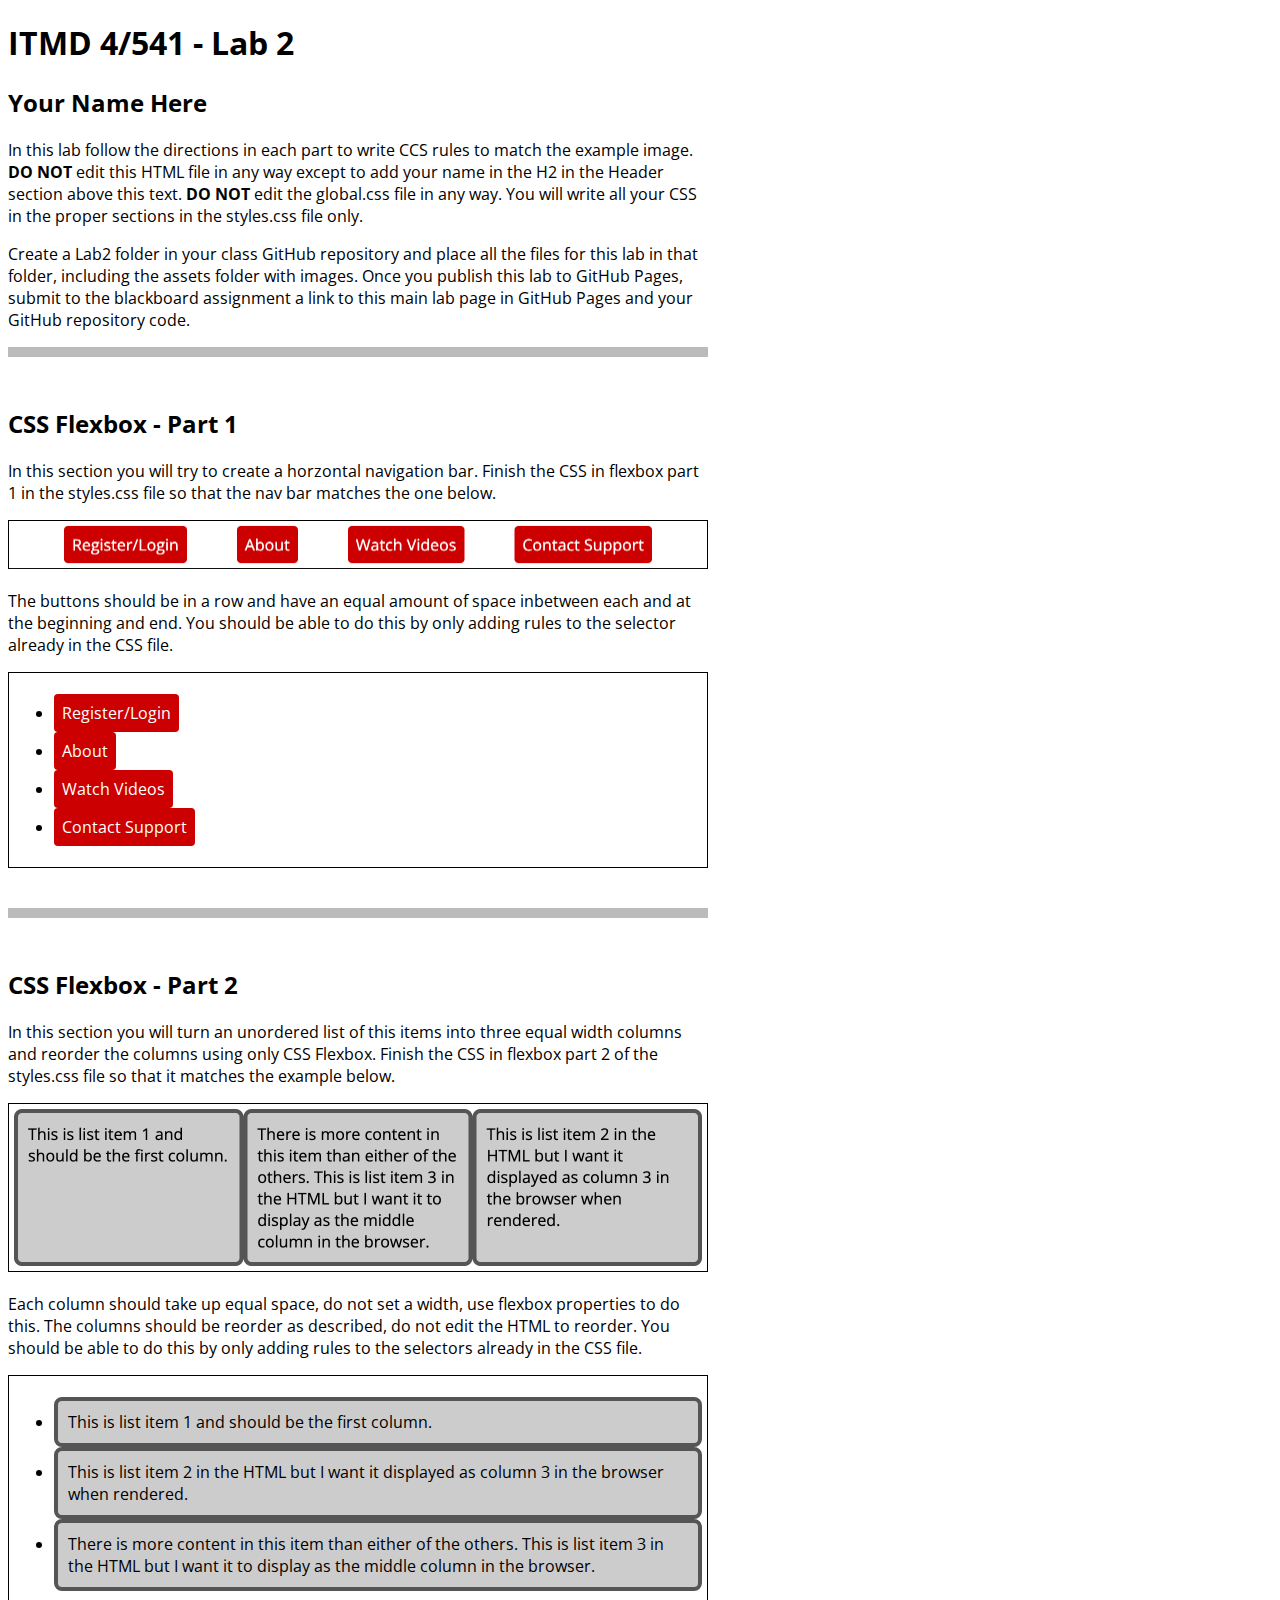
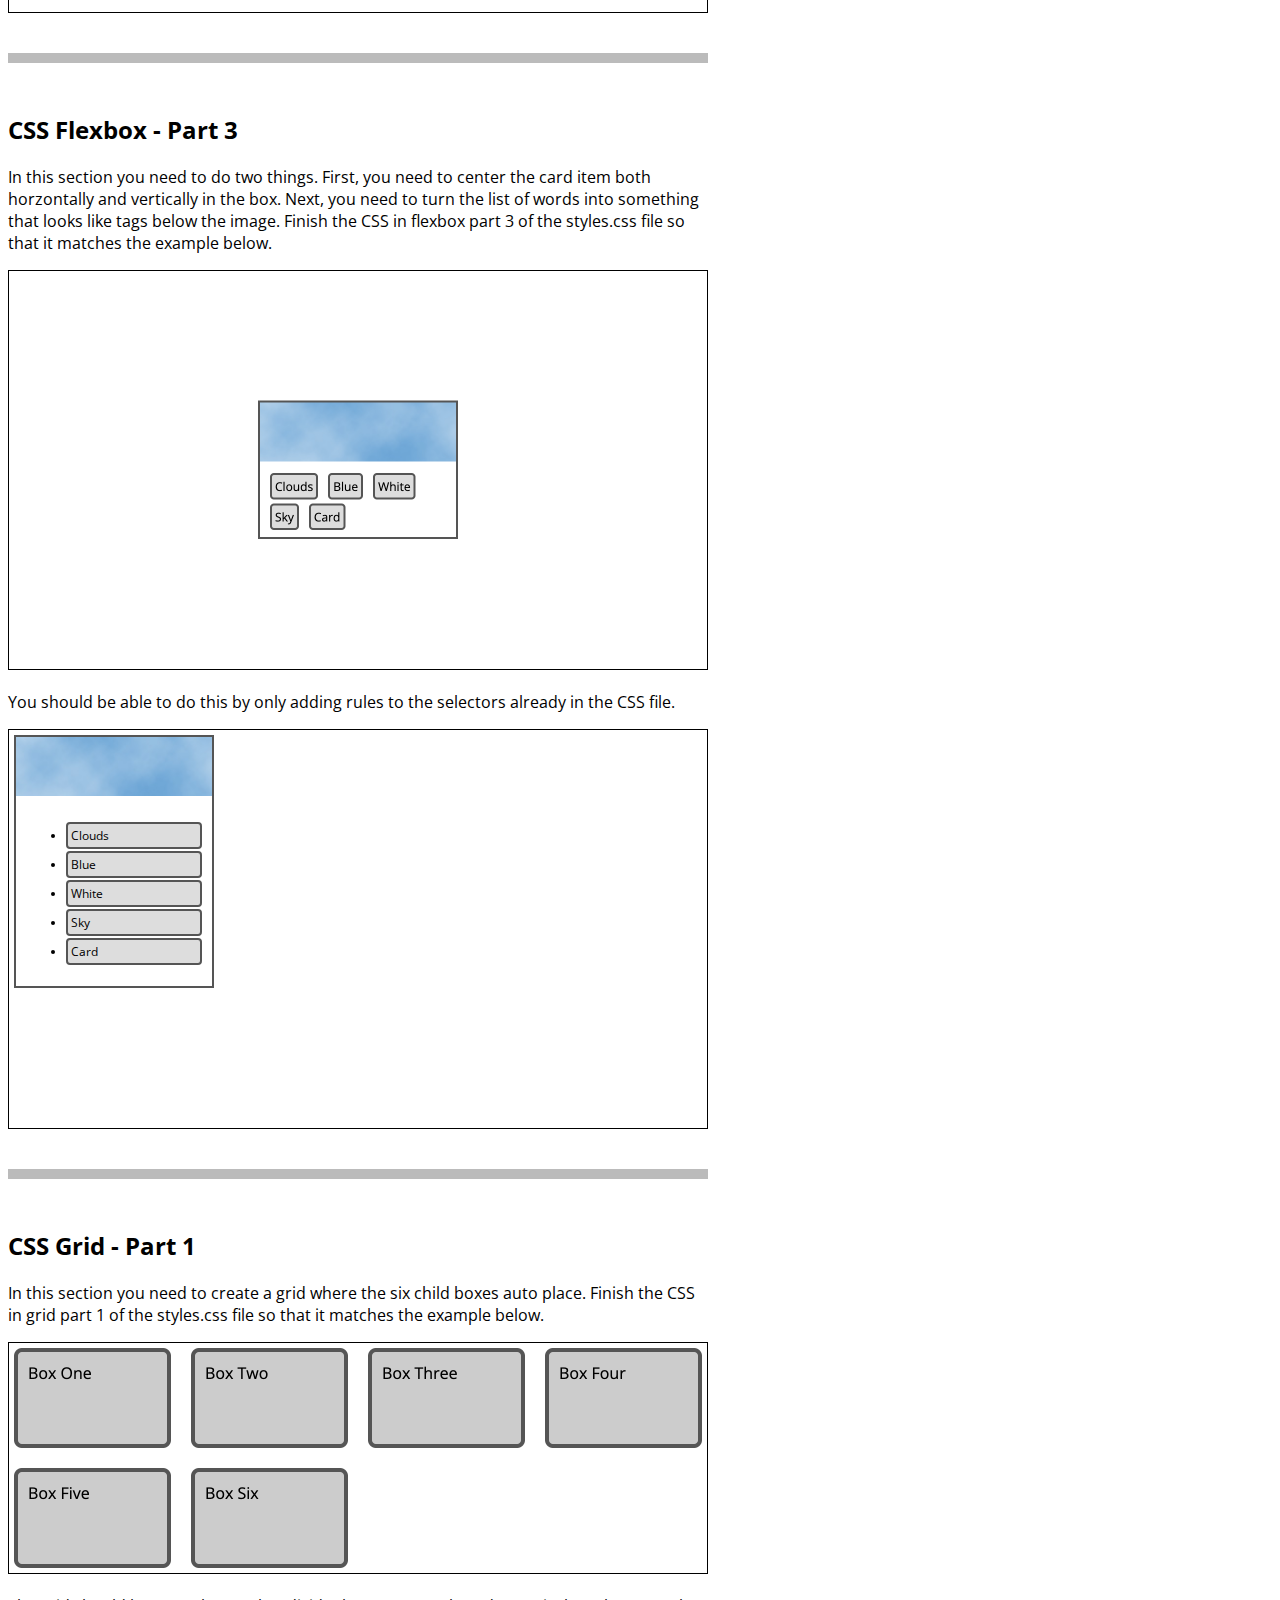
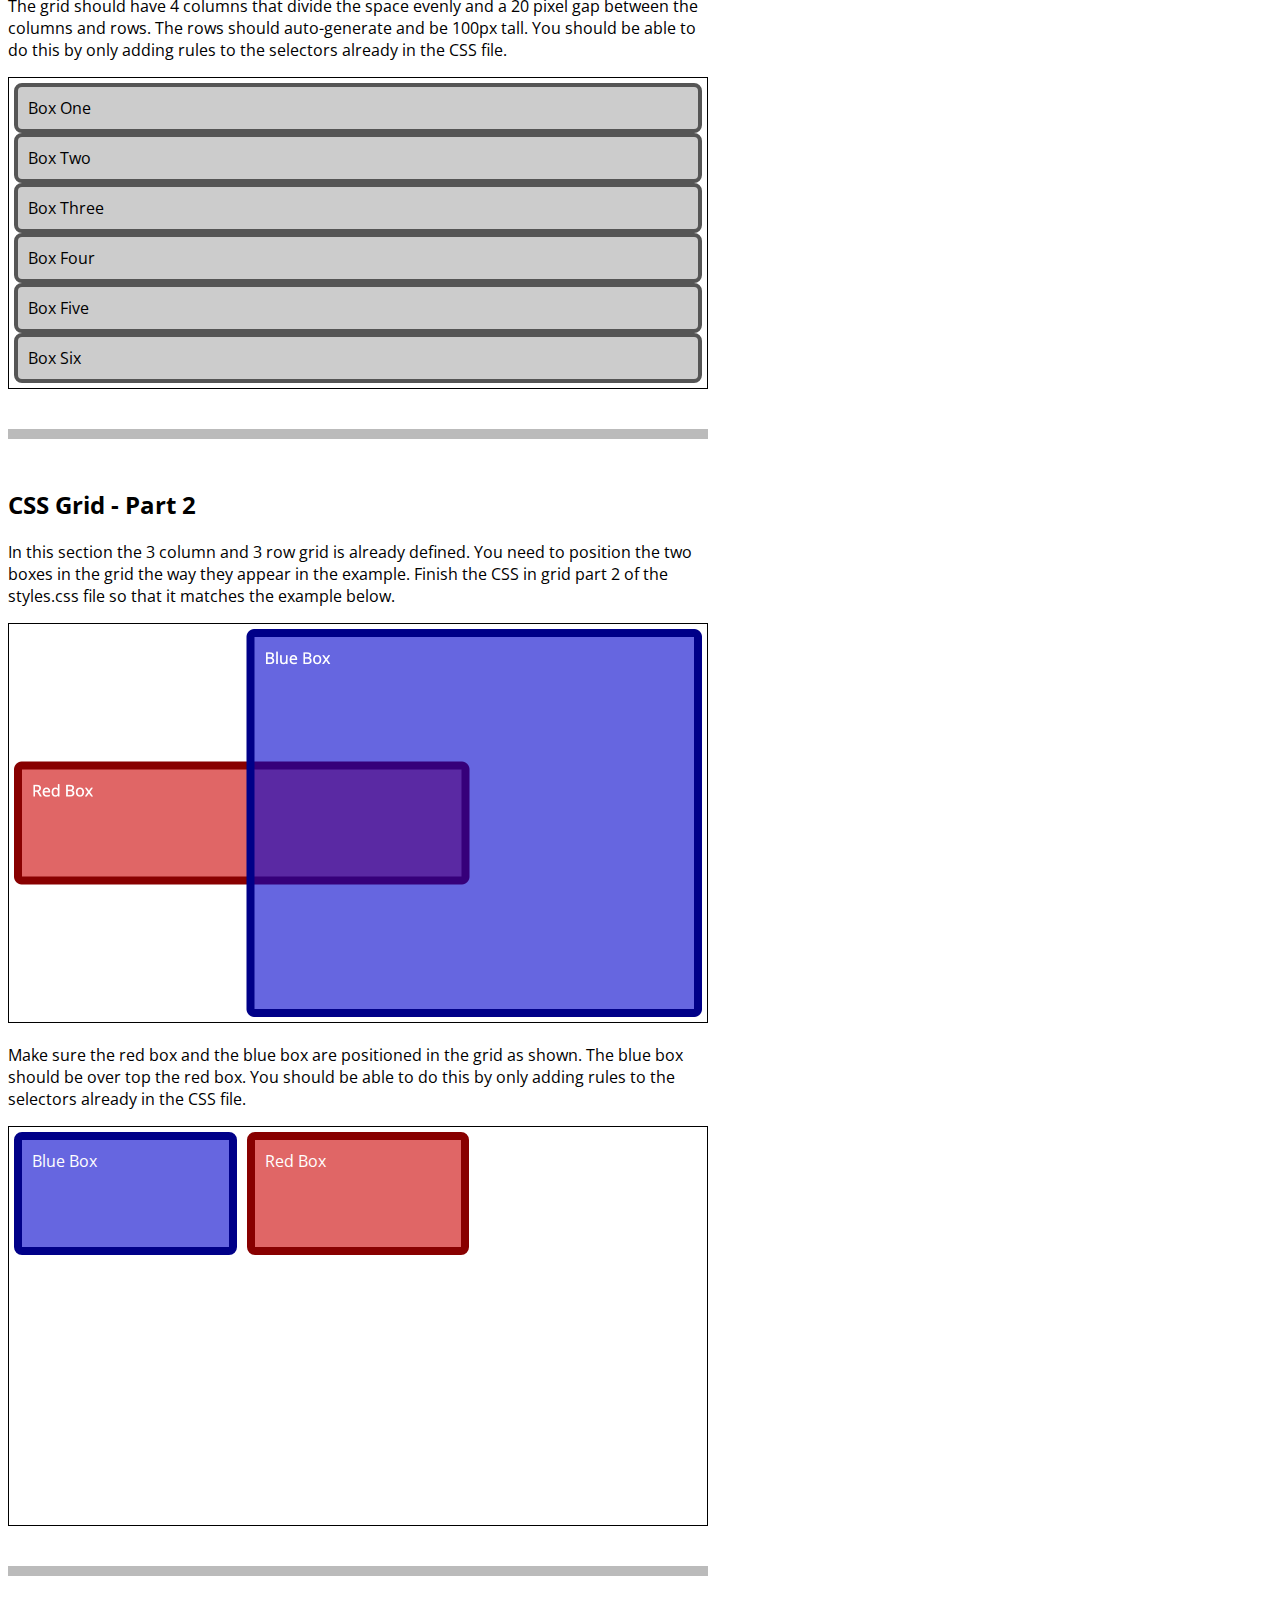
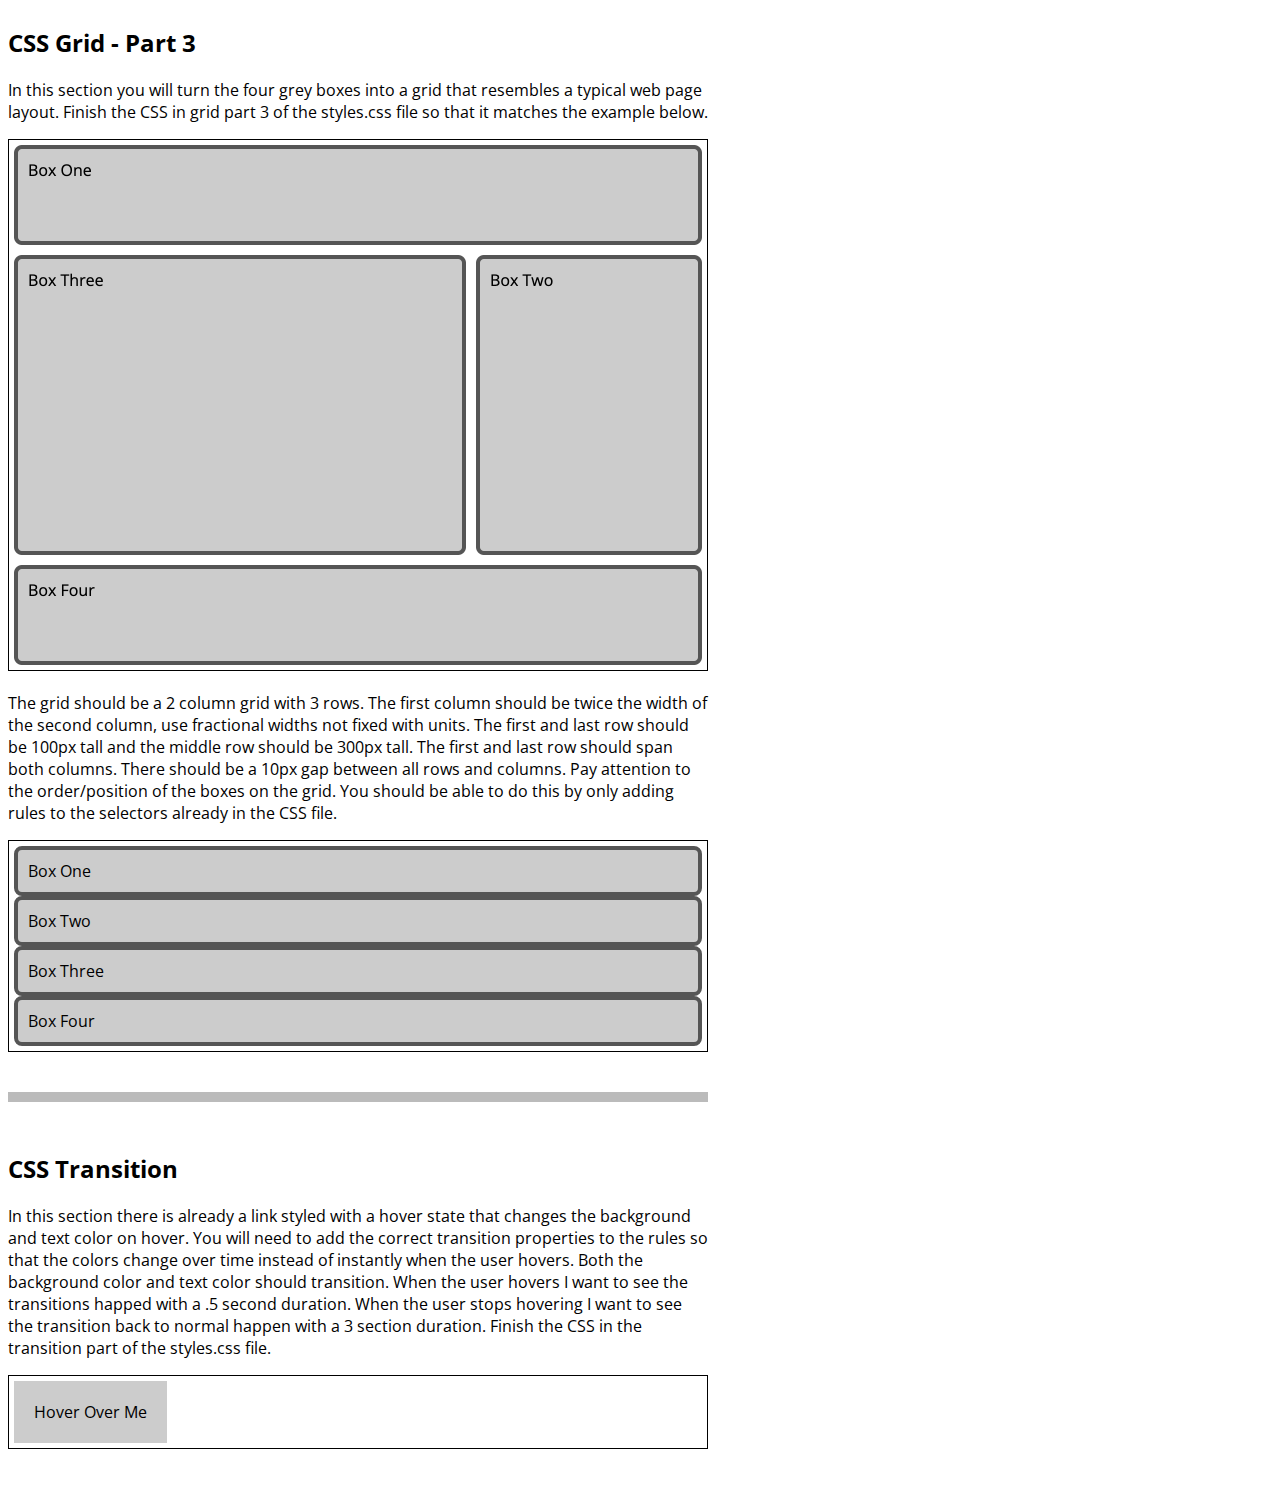
<file: Lab2/Lab2/index.html>
<!DOCTYPE html>
<html lang="en">
<head>
  <meta charset="UTF-8">
  <meta http-equiv="X-UA-Compatible" content="IE=edge">
  <meta name="viewport" content="width=device-width, initial-scale=1.0">
  <title>ITMD 4/541 - Lab 2</title>
  <link rel="preconnect" href="https://fonts.googleapis.com">
  <link rel="preconnect" href="https://fonts.gstatic.com" crossorigin>
  <link href="https://fonts.googleapis.com/css2?family=Open+Sans:ital,wght@0,400;0,700;1,400&display=swap" rel="stylesheet">
  <link href="assets/global.css" rel="stylesheet">
  <link href="styles.css" rel="stylesheet">
</head>
<body>
  <header class="w700">
    <h1>ITMD 4/541 - Lab 2</h1>
    <h2>Your Name Here</h2>
    <p>In this lab follow the directions in each part to write CCS rules to match the example image.
       <strong>DO NOT</strong> edit this HTML file in any way except to add your name in the H2 in the Header section above this text.
        <strong>DO NOT</strong> edit the global.css file in any way. You will write all your CSS in the proper sections in the styles.css file only.</p>
    <p>Create a Lab2 folder in your class GitHub repository and place all the files for this lab in that folder,
       including the assets folder with images. Once you publish this lab to GitHub Pages, submit to the blackboard assignment a link to this main lab page 
       in GitHub Pages and your GitHub repository code.</p>
  </header>
  <section id="flex-section1" class="w700">
    <h2>CSS Flexbox - Part 1</h2>
    <p>In this section you will try to create a horzontal navigation bar. Finish the CSS in flexbox part 1 in the styles.css file so that the nav bar matches the one below.</p>
    <img src="assets/flex-p1.png" alt="flexbox part 1 example" width="700">
    <p>The buttons should be in a row and have an equal amount of space inbetween each and at the beginning and end. 
      You should be able to do this by only adding rules to the selector already in the CSS file.</p>
    <div class="box">
      <nav>
        <ul>
          <li><a class="btn" href="#/register">Register/Login</a></li>
          <li><a class="btn" href="#/about">About</a></li>
          <li><a class="btn" href="#/videos">Watch Videos</a></li>
          <li><a class="btn" href="#/support">Contact Support</a></li>
        </ul>
      </nav>
    </div>
  </section>
  <section id="flex-section2" class="w700">
    <h2>CSS Flexbox - Part 2</h2>
    <p>In this section you will turn an unordered list of this items into three equal width columns and reorder the columns using only CSS Flexbox. 
      Finish the CSS in flexbox part 2 of the styles.css file so that it matches the example below.</p>
    <img src="assets/flex-p2.png" alt="flexbox part 2 example" width="700">
    <p>Each column should take up equal space, do not set a width, use flexbox properties to do this. The columns should be reorder as described, 
      do not edit the HTML to reorder. You should be able to do this by only adding rules to the selectors already in the CSS file.</p>
    <div class="box">
      <nav>
        <ul>
          <li class="greybox item1">This is list item 1 and should be the first column.</li>
          <li class="greybox item2">This is list item 2 in the HTML but I want it displayed as column 3 in the browser when rendered.</li>
          <li class="greybox item3">There is more content in this item than either of the others. This is list item 3 in the HTML but I want it to display 
            as the middle column in the browser.</li>
        </ul>
      </nav>
    </div>
  </section>
  <section id="flex-section3" class="w700">
    <h2>CSS Flexbox - Part 3</h2>
    <p>In this section you need to do two things. First, you need to center the card item both horzontally and vertically in the box. Next, you need to turn the list of 
      words into something that looks like tags below the image. Finish the CSS in flexbox part 3 of the styles.css file so that it matches the example below.</p>
    <img src="assets/flex-p3.png" alt="flexbox part 3 example" width="700">
    <p>You should be able to do this by only adding rules to the selectors already in the CSS file.</p>
    <div class="box h400">
      <div class="card">
        <img src="assets/clouds.jpg" alt="clouds" width="200">
        <div class="tags">
          <ul>
            <li>Clouds</li>
            <li>Blue</li>
            <li>White</li>
            <li>Sky</li>
            <li>Card</li>
          </ul>
        </div>
      </div>
    </div>
  </section>
  <section id="grid-section1" class="w700">
    <h2>CSS Grid - Part 1</h2>
    <p>In this section you need to create a grid where the six child boxes auto place. Finish the CSS in grid part 1 of the styles.css file so that it matches the example below.</p>
    <img src="assets/grid-p1.png" alt="grid part 1 example" width="700">
    <p>The grid should have 4 columns that divide the space evenly and a 20 pixel gap between the columns and rows. The rows should auto-generate and be 100px tall. 
      You should be able to do this by only adding rules to the selectors already in the CSS file.</p>
    <div class="box">
      <div class="grid">
        <div class="greybox">Box One</div>
        <div class="greybox">Box Two</div>
        <div class="greybox">Box Three</div>
        <div class="greybox">Box Four</div>
        <div class="greybox">Box Five</div>
        <div class="greybox">Box Six</div>
      </div>
    </div>
    </div>
  </section>
  <section id="grid-section2" class="w700">
    <h2>CSS Grid - Part 2</h2>
    <p>In this section the 3 column and 3 row grid is already defined. You need to position the two boxes in the grid the way they appear in the example. 
      Finish the CSS in grid part 2 of the styles.css file so that it matches the example below.</p>
    <img src="assets/grid-p2.png" alt="grid part 2 example" width="700">
    <p>Make sure the red box and the blue box are positioned in the grid as shown. The blue box should be over top the red box. 
      You should be able to do this by only adding rules to the selectors already in the CSS file.</p>
    <div class="box h400">
      <div class="grid">
        <div class="gridboxblue">Blue Box</div>
        <div class="gridboxred">Red Box</div>
      </div>
    </div>
    </div>
  </section>
  <section id="grid-section3" class="w700">
    <h2>CSS Grid - Part 3</h2>
    <p>In this section you will turn the four grey boxes into a grid that resembles a typical web page layout. Finish the CSS in grid part 3 of the styles.css file 
      so that it matches the example below.</p>
    <img src="assets/grid-p3.png" alt="grid part 3 example" width="700">
    <p>The grid should be a 2 column grid with 3 rows. The first column should be twice the width of the second column, use fractional widths not fixed with units. 
      The first and last row should be 100px tall and the middle row should be 300px tall. The first and last row should span both columns. 
      There should be a 10px gap between all rows and columns. Pay attention to the order/position of the boxes on the grid. You should be able to do this by only 
      adding rules to the selectors already in the CSS file.</p>
    <div class="box">
      <div class="grid">
        <div class="greybox box1">Box One</div>
        <div class="greybox box2">Box Two</div>
        <div class="greybox box3">Box Three</div>
        <div class="greybox box4">Box Four</div>
      </div>
    </div>
    </div>
  </section>
  <section id="transition-section" class="w700">
    <h2>CSS Transition</h2>
    <p>In this section there is already a link styled with a hover state that changes the background and text color on hover. 
      You will need to add the correct transition properties to the rules so that the colors change over time instead of instantly when the user hovers. 
      Both the background color and text color should transition. When the user hovers I want to see the transitions happed with a .5 second duration. 
      When the user stops hovering I want to see the transition back to normal happen with a 3 section duration. Finish the CSS in the transition part of the styles.css file.</p>
    <div class="box">
      <a href="#">Hover Over Me</a>
    </div>
    </div>
  </section>
</body>
</html>
</file>
<file: Lab2/Lab2/assets/global.css>
/* Global CSS - Do Not Edit */

* {
  box-sizing: border-box;
  font-family: 'Open Sans', sans-serif;
}

section {
  padding: 30px 0 40px;
  border-top: 10px solid #bbb;
}

.btn {
  background-color: #cc0000;
  padding: 8px;
  color: #fff;
  display: inline-block;
  text-decoration: none;
  border-radius: 4px;
  font-size: 1rem;
}

.box {
  border: 1px solid #000;
  padding: 5px;
}

img {
  max-width: 100%;
}

.w700 {
  width: 700px;
}

.h500 {
  height: 500px;
}

.h400 {
  height: 400px;
}

.greybox {
  background-color: #ccc;
  color: #000;
  padding: 10px;
  border: 4px solid #555;
  border-radius: 8px;
}

.gridboxblue {
  background-color:rgba(0,0,204,.6);
  color: #fff;
  padding: 10px;
  border: 8px solid #000088;
  border-radius: 8px;
}

.gridboxred {
  background-color: rgba(204,0,0,.6);
  color: #fff;
  padding: 10px;
  border: 8px solid #880000;
  border-radius: 8px;
}

.card {
  width: 200px;
  border: 2px solid #555;
}

.tags {
  padding: 5px;
}

.tags li {
  background-color: #ddd;
  color: #000;
  padding: 3px;
  border: 2px solid #555;
  border-radius: 4px;
  font-size: .75rem;
  margin: 2px 5px;
}

#grid-section2 .grid {
	display: grid;
	grid-template-columns: 1fr 1fr 1fr;
	grid-template-rows: 1fr 1fr 1fr;
	grid-gap: 10px;
  height: 100%;
}
</file>
<file: Lab2/Lab2/styles.css>
/* Flexbox Part 1 */

#flex-section1 ul {

}

/* end Flexbox Part 1 */


/* Flexbox Part 2 */

#flex-section2 ul {

}

#flex-section2 li {

}

#flex-section2 .item1 {

}

#flex-section2 .item2 {

}

#flex-section2 .item3 {

}

/* end Flexbox Part 2 */


/* Flexbox Part 3 */

#flex-section3 .box {

}

#flex-section3 .tags ul {

}

/* end Flexbox Part 3 */


/* Grid Part 1 */

#grid-section1 .grid {

}

/* end Grid Part 1 */


/* Grid Part 2 */

#grid-section2 .gridboxblue {

}

#grid-section2 .gridboxred {

}

/* end Grid Part 2 */


/* Grid Part 3 */

#grid-section3 .grid {

}

#grid-section3 .box1 {

}

#grid-section3 .box2 {

}

#grid-section3 .box3 {

}

#grid-section3 .box4 {

}

/* end Grid Part 3 */


/* Transition Part */

#transition-section .box a {
	display: inline-block;
	background-color: #ccc;
	color: #000;
	padding: 20px;
	text-decoration: none;


}

#transition-section .box a:hover {
	background-color: #cc0000;
	color: #fff;


}

/* end Transition Part */
</file>
